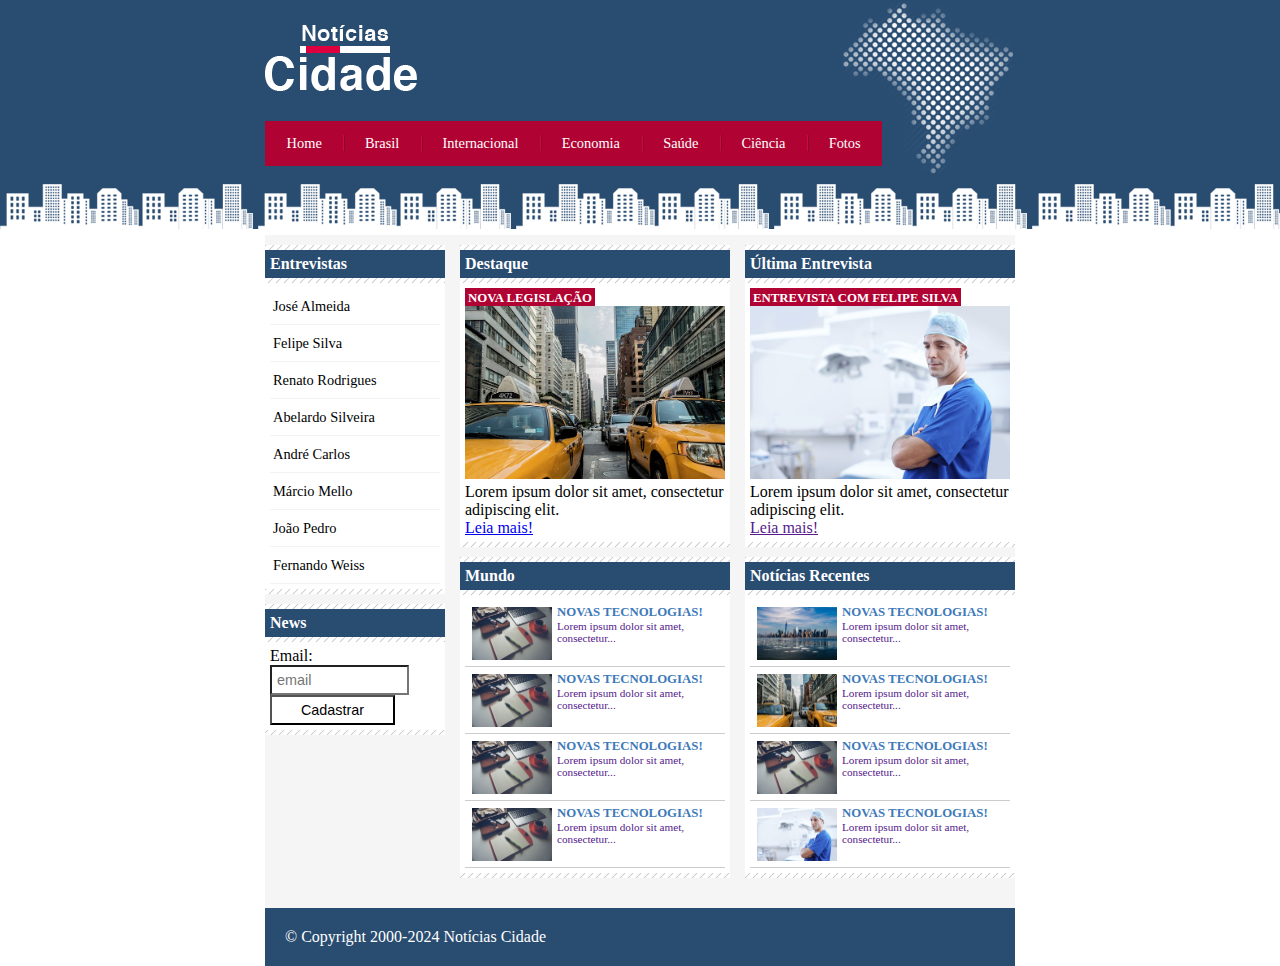
<file: Projeto-CSS-3-Avançado/index.html>
<!DOCTYPE html>
<html>
	<head>
		<title>Notícias Cidade - Seu Site de Notícias</title>
		<meta charset="utf-8">
		<meta name="viewport" content="width=device-width, initial-scale=1">
		
		<link rel="stylesheet" type="text/css" href="css/estilo.css">
	</head>
	<body id="tres-colunas" class="home">
		
		<div id="container">
			<!-- Inicio topo -->
			<div id="topo"> 
				<h1 class="logo">Notícias Cidade</h1>
				<ul id="navegacao">
					<li class="primeiro">
						<a id="home" href="index.html">Home</a>
					</li>
					<li>
						<a id="brasil" href="brasil.html">Brasil</a>
					</li>
					<li>
						<a id="internacional" href="internacional.html">Internacional</a>
					</li>	
					<li>
						<a id="economia" href="economia.html">Economia</a>
					</li>
					<li>
						<a id="saude" href="saude.html">Saúde</a>
					</li>
					<li>
						<a id="ciencia" href="ciencia.html">Ciência</a>
					</li>
					<li>
						<a id="fotos" href="fotos.html">Fotos</a>
					</li>
				</ul>
			</div>
			<!-- Fim topo -->

			<!-- Inicio conteudo -->
			<div id="conteudo">
				<div id="primario">
					<div class="caixa destaque">
						<h2>Destaque</h2>
						<div class="caixa-conteudo">
							<h3>Nova Legislação</h3>
							<img class="imagem-principal" src="imagens/taxi.jpg" width="100%">

							<p>
								Lorem ipsum dolor sit amet, consectetur adipiscing elit.
							</p>
							<a href="nova-legislacao.html">Leia mais!</a>

						</div>
					</div>

					<div class="caixa">
						<h2>Mundo</h2>
						<div class="caixa-conteudo">
							
							<ul id="lista-noticias">
								<li>
									<a href="">
										<img src="imagens/tecnologia.jpg" width="80">
										<h3>Novas Tecnologias!</h3>
										<p>Lorem ipsum dolor sit amet, consectetur...</p>
									</a>
								</li>							
								<li>
									<a href="">
										<img src="imagens/tecnologia.jpg" width="80">
										<h3>Novas Tecnologias!</h3>
										<p>Lorem ipsum dolor sit amet, consectetur...</p>
									</a>
								</li>

								<li>
									<a href="">
										<img src="imagens/tecnologia.jpg" width="80">
										<h3>Novas Tecnologias!</h3>
										<p>Lorem ipsum dolor sit amet, consectetur...</p>
									</a>
								</li>

								<li>
									<a href="">
										<img src="imagens/tecnologia.jpg" width="80">
										<h3>Novas Tecnologias!</h3>
										<p>Lorem ipsum dolor sit amet, consectetur...</p>
									</a>
								</li>
							</ul>


						</div>
					</div>

				</div>
				<div id="secundario">
					
					<div class="caixa entrevista">
						<h2>Última Entrevista</h2>
						<div class="caixa-conteudo">
							<h3>Entrevista com Felipe Silva</h3>
							<img class="imagem-principal" src="imagens/doutor.jpg" width="100%">

							<p>
								Lorem ipsum dolor sit amet, consectetur adipiscing elit.
							</p>
							<a href="">Leia mais!</a>
						</div>
					</div>

					<div class="caixa">
						<h2>Notícias Recentes</h2>
						<div class="caixa-conteudo">
							
							<ul id="lista-noticias">
								<li>
									<a href="">
										<img src="imagens/cidade.jpg" width="80">
										<h3>Novas Tecnologias!</h3>
										<p>Lorem ipsum dolor sit amet, consectetur...</p>
									</a>
								</li>							
								<li>
									<a href="">
										<img src="imagens/taxi.jpg" width="80">
										<h3>Novas Tecnologias!</h3>
										<p>Lorem ipsum dolor sit amet, consectetur...</p>
									</a>
								</li>

								<li>
									<a href="">
										<img src="imagens/tecnologia.jpg" width="80">
										<h3>Novas Tecnologias!</h3>
										<p>Lorem ipsum dolor sit amet, consectetur...</p>
									</a>
								</li>

								<li>
									<a href="">
										<img src="imagens/doutor.jpg" width="80">
										<h3>Novas Tecnologias!</h3>
										<p>Lorem ipsum dolor sit amet, consectetur...</p>
									</a>
								</li>
							</ul>


						</div>

					</div>
				</div>

				<!-- Inicio lateral -->
				<div id="lateral">
					<div class="caixa">
						<h2>Entrevistas</h2>
						<div class="caixa-conteudo">
							<ul> 
								<li><a href="">José Almeida</a></li>
								<li><a href="">Felipe Silva</a></li>
								<li><a href="">Renato Rodrigues</a></li>
								<li><a href="">Abelardo Silveira</a></li>
								<li><a href="">André Carlos</a></li>
								<li><a href="">Márcio Mello</a></li>
								<li><a href="">João Pedro</a></li>
								<li><a href="">Fernando Weiss</a></li>
							</ul>
						</div>
					</div>
					<div class="caixa">
						<h2>News</h2>
						<div class="caixa-conteudo">

							<form>

								<div>
									<label for="email">Email: </label>
									<input type="text" name="email" id="email" placeholder="email">
								</div>

								<div>
									<input class="submit" type="submit" value="Cadastrar">
								</div>
							</form>

						</div>
					</div>
				</div>
				<!-- Fim lateral -->
				
				
					
			<!-- Inicio rodape -->
			<div id="container-rodape" style="clear: both">
				<div id="rodape">
					&copy; Copyright 2000-2024 Notícias Cidade
				</div>
			</div>
			<!-- Fim rodape -->
	</body>
</html>
</file>
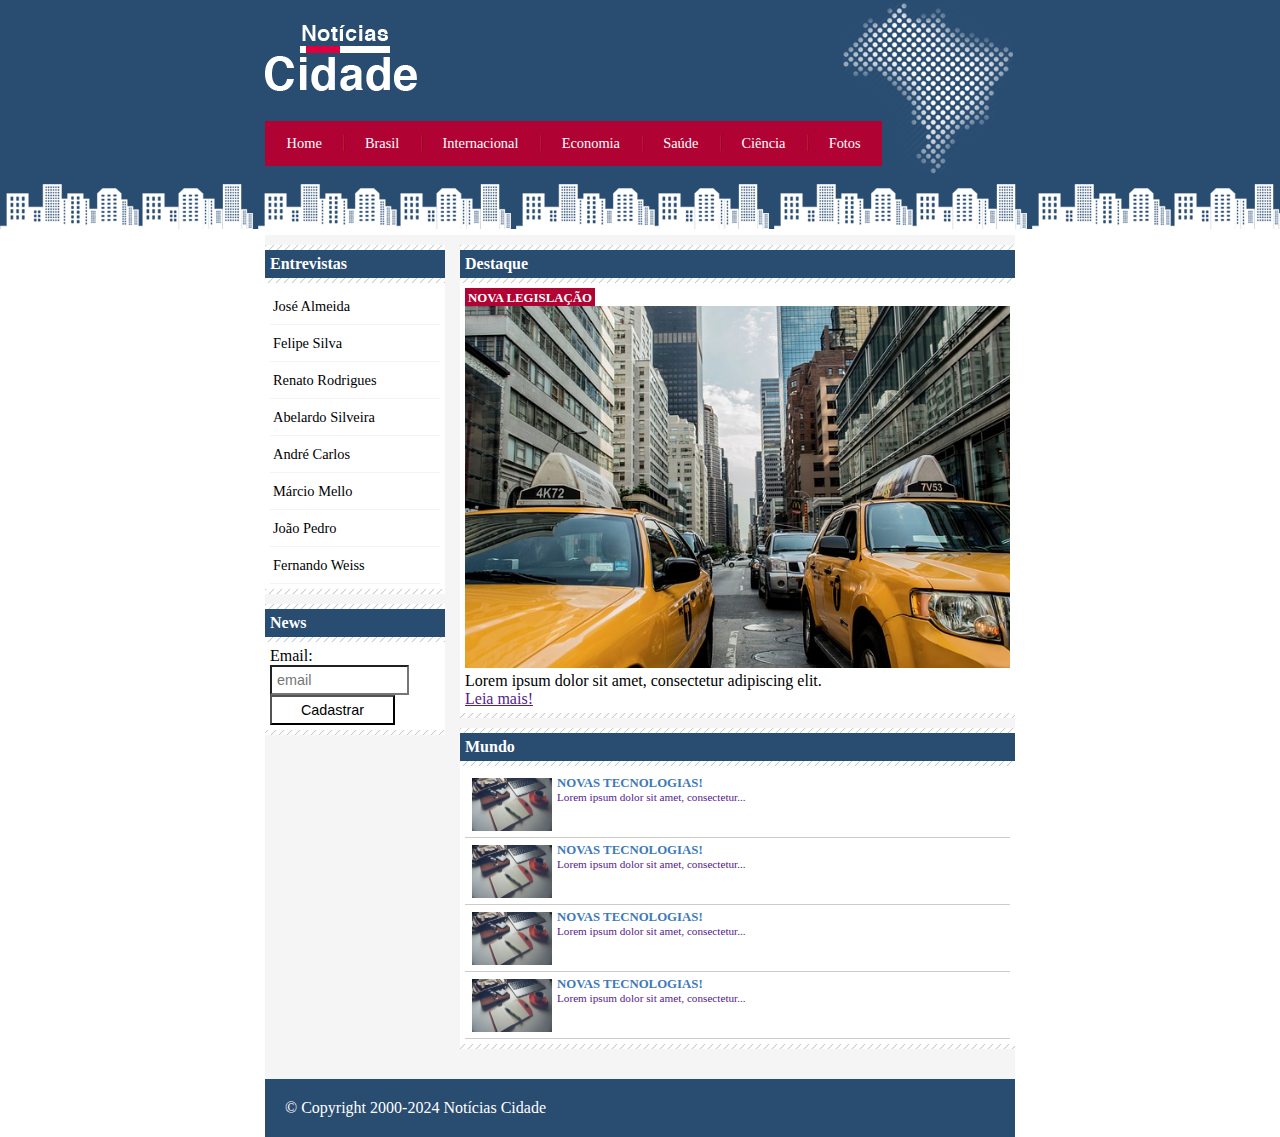
<file: Projeto-CSS-3-Avançado/brasil.html>
<!DOCTYPE html>
<html>
	<head>
		<title>Notícias Cidade - Seu Site de Notícias</title>
		<meta charset="utf-8">
		<meta name="viewport" content="width=device-width, initial-scale=1">
		
		<link rel="stylesheet" type="text/css" href="css/estilo.css">
	</head>
	<body id="duas-colunas" class="brasil">
		
		<div id="container">
			<!-- Inicio topo -->
			<div id="topo"> 
				<h1 class="logo">Notícias Cidade</h1>
				<ul id="navegacao">
					<li class="primeiro">
						<a id="home" href="index.html">Home</a>
					</li>
					<li>
						<a id="brasil" href="brasil.html">Brasil</a>
					</li>
					<li>
						<a id="internacional" href="internacional.html">Internacional</a>
					</li>	
					<li>
						<a id="economia" href="economia.html">Economia</a>
					</li>
					<li>
						<a id="saude" href="saude.html">Saúde</a>
					</li>
					<li>
						<a id="ciencia" href="ciencia.html">Ciência</a>
					</li>
					<li>
						<a id="fotos" href="fotos.html">Fotos</a>
					</li>
				</ul>
			</div>
			<!-- Fim topo -->

			<!-- Inicio conteudo -->
			<div id="conteudo">
				<div id="primario">
					<div class="caixa destaque">
						<h2>Destaque</h2>
						<div class="caixa-conteudo">
							<h3>Nova Legislação</h3>
							<img class="imagem-principal" src="imagens/taxi.jpg" width="100%">

							<p>
								Lorem ipsum dolor sit amet, consectetur adipiscing elit.
							</p>
							<a href="">Leia mais!</a>

						</div>
					</div>

					<div class="caixa">
						<h2>Mundo</h2>
						<div class="caixa-conteudo">
							
							<ul id="lista-noticias">
								<li>
									<a href="">
										<img src="imagens/tecnologia.jpg" width="80">
										<h3>Novas Tecnologias!</h3>
										<p>Lorem ipsum dolor sit amet, consectetur...</p>
									</a>
								</li>							
								<li>
									<a href="">
										<img src="imagens/tecnologia.jpg" width="80">
										<h3>Novas Tecnologias!</h3>
										<p>Lorem ipsum dolor sit amet, consectetur...</p>
									</a>
								</li>

								<li>
									<a href="">
										<img src="imagens/tecnologia.jpg" width="80">
										<h3>Novas Tecnologias!</h3>
										<p>Lorem ipsum dolor sit amet, consectetur...</p>
									</a>
								</li>

								<li>
									<a href="">
										<img src="imagens/tecnologia.jpg" width="80">
										<h3>Novas Tecnologias!</h3>
										<p>Lorem ipsum dolor sit amet, consectetur...</p>
									</a>
								</li>
							</ul>


						</div>
					</div>

				</div>
				

				<!-- Inicio lateral -->
				<div id="lateral">
					<div class="caixa">
						<h2>Entrevistas</h2>
						<div class="caixa-conteudo">
							<ul> 
								<li><a href="">José Almeida</a></li>
								<li><a href="">Felipe Silva</a></li>
								<li><a href="">Renato Rodrigues</a></li>
								<li><a href="">Abelardo Silveira</a></li>
								<li><a href="">André Carlos</a></li>
								<li><a href="">Márcio Mello</a></li>
								<li><a href="">João Pedro</a></li>
								<li><a href="">Fernando Weiss</a></li>
							</ul>
						</div>
					</div>
					<div class="caixa">
						<h2>News</h2>
						<div class="caixa-conteudo">

							<form>

								<div>
									<label for="email">Email: </label>
									<input type="text" name="email" id="email" placeholder="email">
								</div>

								<div>
									<input class="submit" type="submit" value="Cadastrar">
								</div>
							</form>

						</div>
					</div>
				</div>
				<!-- Fim lateral -->
				
				
					
			<!-- Inicio rodape -->
			<div id="container-rodape" style="clear: both">
				<div id="rodape">
					&copy; Copyright 2000-2024 Notícias Cidade
				</div>
			</div>
			<!-- Fim rodape -->
	</body>
</html>
</file>
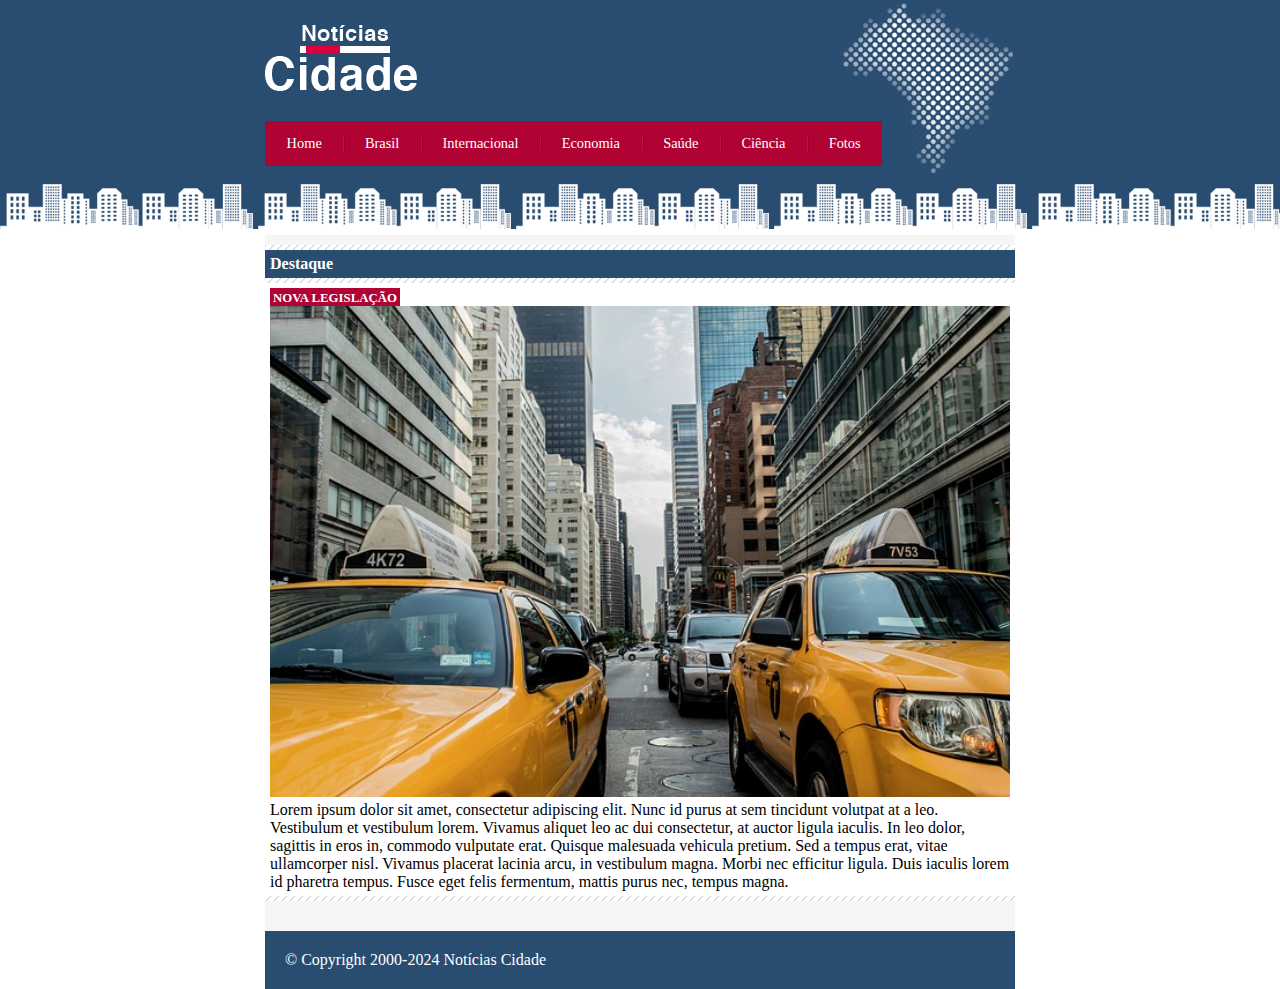
<file: Projeto-CSS-3-Avançado/fotos.html>
<!DOCTYPE html>
<html>
	<head>
		<title>Notícias Cidade - Seu Site de Notícias</title>
		<meta charset="utf-8">
		<meta name="viewport" content="width=device-width, initial-scale=1">
		
		<link rel="stylesheet" type="text/css" href="css/estilo.css">
	</head>
	<body id="uma-coluna" class="fotos">
		
		<div id="container">
			<!-- Inicio topo -->
			<div id="topo"> 
				<h1 class="logo">Notícias Cidade</h1>
				<ul id="navegacao">
					<li class="primeiro">
						<a id="home" href="index.html">Home</a>
					</li>
					<li>
						<a id="brasil" href="brasil.html">Brasil</a>
					</li>
					<li>
						<a id="internacional" href="internacional.html">Internacional</a>
					</li>	
					<li>
						<a id="economia" href="economia.html">Economia</a>
					</li>
					<li>
						<a id="saude" href="saude.html">Saúde</a>
					</li>
					<li>
						<a id="ciencia" href="ciencia.html">Ciência</a>
					</li>
					<li>
						<a id="fotos" href="fotos.html">Fotos</a>
					</li>
				</ul>
			</div>
			<!-- Fim topo -->

			<!-- Inicio conteudo -->
			<div id="conteudo">
				<div id="primario">
					<div class="caixa destaque">
						<h2>Destaque</h2>
						<div class="caixa-conteudo">
							<h3>Nova Legislação</h3>
							<img class="imagem-principal" src="imagens/taxi.jpg" width="100%">

							<p>
								
								Lorem ipsum dolor sit amet, consectetur adipiscing elit. Nunc id purus at sem tincidunt volutpat at a leo. Vestibulum et vestibulum lorem. Vivamus aliquet leo ac dui consectetur, at auctor ligula iaculis. In leo dolor, sagittis in eros in, commodo vulputate erat. Quisque malesuada vehicula pretium. Sed a tempus erat, vitae ullamcorper nisl. Vivamus placerat lacinia arcu, in vestibulum magna. Morbi nec efficitur ligula. Duis iaculis lorem id pharetra tempus. Fusce eget felis fermentum, mattis purus nec, tempus magna.
							</p>
							
						</div>
					</div>

					

				</div>
						
				
			<!-- Inicio rodape -->
			<div id="container-rodape" style="clear: both">
				<div id="rodape">
					&copy; Copyright 2000-2024 Notícias Cidade
				</div>
			</div>
			<!-- Fim rodape -->
	</body>
</html>
</file>
<file: Projeto-CSS-3-Avançado/css/estilo.css>
/* Estrutura do Site */

* {
	margin: 0;
	padding: 0;
}

body {
	font-family: "Trebuchet MS" Helvetica, sans-serif;
	background: #fff url('../imagens/fundo.png') repeat-x;
}

#container {
	/*border: 1px solid red;*/
	width: 750px;
	margin: 0 auto;
}

#topo {
	/* border: 1px solid red;*/
	height: 150px;
	background: url('../imagens/detalhe-topo.png') no-repeat right top;
	padding-top: 25px; 
}

.logo {
	/*border: 1px solid red;*/
	width: 152px;
	height: 66px;
	background: url('../imagens/logo.png') no-repeat center;
	text-indent: -3000px;
}

ul {
	/*border: 1px solid red;*/
	margin: 0;
	padding: 0;
	list-style: none;
}

#topo ul {
	background: #b10333;
	margin-top: 30px;
	float: left;
}

#topo ul li {
	float: left;
}

#topo ul a {
	font-size: 0.9em;
	display: block;
	padding: 0.5em 1.5em;
	line-height: 2.1em;
	text-decoration: none;
	color: #fff;
	background: url('../imagens/divisor.png') no-repeat left center;
}

#topo ul .primeiro a {
	background:none;
}

#topo ul a:hover {
	color: #69001d;
}

body.home #navegacao a#home,
body.brasil #navegacao a#brasil,
body.internacional #navegacao a#internacional,
body.economia #navegacao a#economia,
body.saude #navegacao a#saude,
body.ciencia #navegacao a#ciencia,
body.fotos #navegacao a#fotos, {
	color: #fff;
	background: #de003e;
	cursor: text;
}

/* Configura layout de três colunas */

#conteudo {
	margin-top: 60px;
	background: #f5f5f5;
}

#tres-colunas #primario {
	width: 270px;
	float: left;
	margin: 0 0 20px 195px;
	/*background: blue;*/
}

#duas-colunas #primario {
	width: 555px;
	/*background: blue;*/
}

#uma-coluna #primario {
	width: 750px;
	margin: 0 0 20px 0;
	/*background: blue;*/
}

#primario {
	width: 270px;
	float: left;
	margin: 0 0 20px 195px;
	/*background: blue;*/
}

#secundario {
	width: 270px;
	float: left;
	margin: 0 0 20px 15px;
	/*background: green;*/
}

#lateral {
	width: 180px;
	float: left;
	margin: 0 0 20px -750px;
	/*background: yellow;*/
}

/*Caixa*/
.caixa {
	margin: 10px 0;
	padding: 5px 0 5px 0;
	background: #f3f3f3 url('../imagens/fundo-caixa.png');
}

h2 {
	font-size: 1em;
	background: #294c71;
	color: #fff;
	padding: 5px;
}

.caixa-conteudo {
	background: #fff;
	padding: 5px;
	margin-top: 5px;
}

/*Formatar menus laterais*/

#lateral ul a{
	font-size: 0.9em;
	padding: 3px;
	display: block;
	line-height: 30px;
	color: #000;
	text-decoration: none;
	border-bottom: 1px solid #f3f3f3;
}

#lateral ul a:hover {
	background: #f9f9f9 url('../imagens/marcador.png')no-repeat left center;
	padding-left: 20px;
	color: #a1a1a1;
}

/*Formatando formularios*/

label {
	display: block;
	cursor: pointer;
}
input {
	padding: 5px;
	width: 125px;
	font-size: 0.9em;
	background-color: #fff;
}

input .submit {
	width: 80px;
	color: #fff;
	background-color: #b10333;
	border: 2px solid #870529;
}

/* Formatando Imagens */

img .imagem-principal {
	width: 98%;
	border: 3px solid #dfdfdf;
}

/* Formatando cabeçalhos */

h3 {
	text-transform: uppercase;
	display: inline;
	font-size: 0.8em;
	padding: 3px;
}

.destaque h3 {
	background: #b10333;
	color: #fff;
}

.entrevista h3 {
	background: #b10333;
	color: #fff;
}

/* Formatando Lista de Notícias */

#lista-noticias li {
	padding: 2px;
	border-bottom: 1px solid #ccc;
	height: 62px;
}

#lista-noticias li a img {
	float: left;
	margin: 5px;
}

#lista-noticias li a {
	text-decoration: none;
}

#lista-noticias li a h3 {
	font-size: 0.8em;
	padding: 0;
	color: #3e7ab9;
}

#lista-noticias li a p {
	font-size: 0.7em;
}

#lista-noticias li:hover {
	background: #eee;
	cursor: pointer;
}



/* Rodape */

#container-rodape {
	background: #294c71;
	padding: 20px;
}

#rodape {
	width: 750px;
	margin: 0 auto;
	color: #fff;
}
</file>
